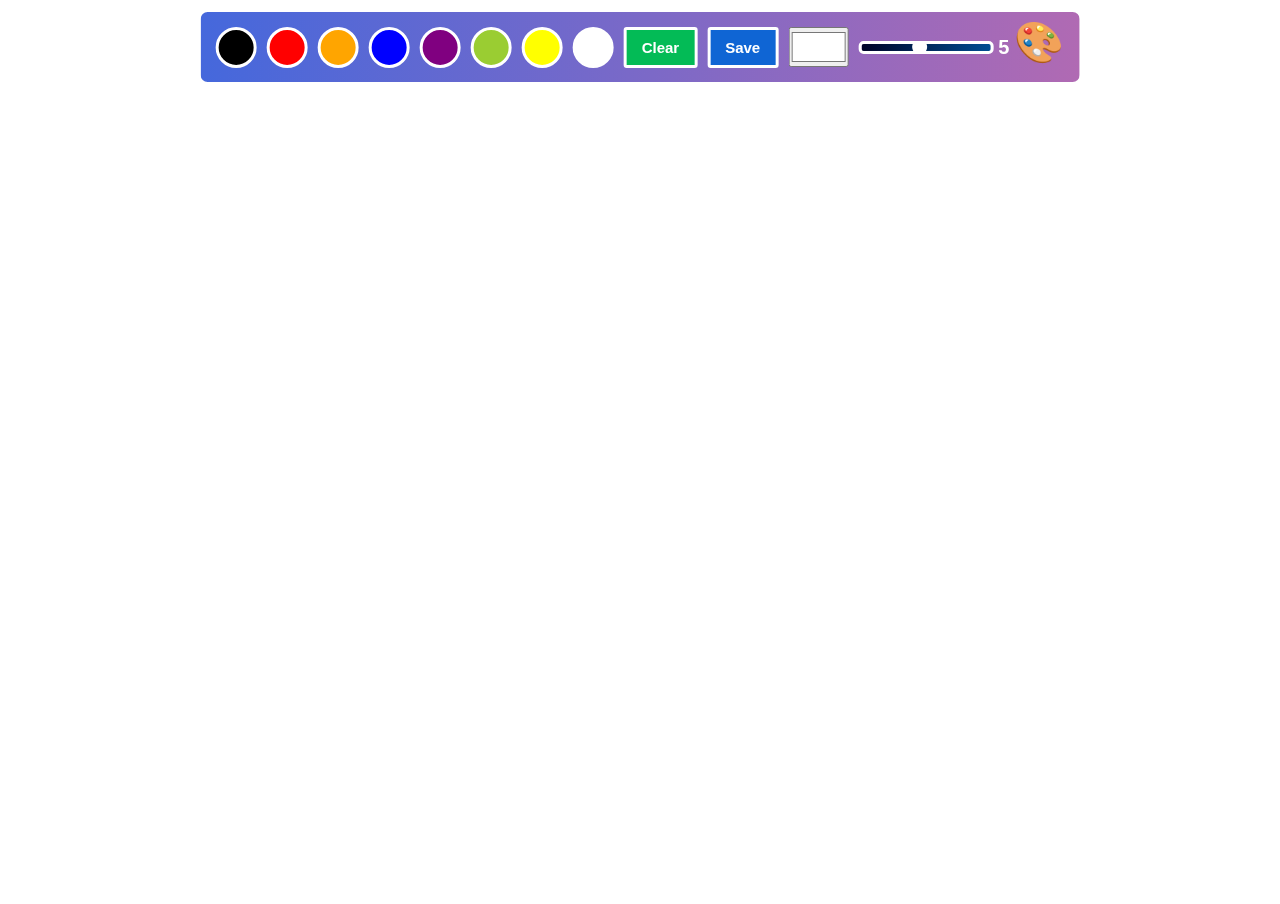
<file: sai/painting.html>
<!DOCTYPE html>
<html lang="en">
  <head>
    <meta charset="UTF-8" />
    <meta http-equiv="X-UA-Compatible" content="IE=edge" />
    <meta name="viewport" content="width=device-width, initial-scale=1.0" />
    <title>Drawing App 🎨</title>
    <link rel="stylesheet" href="painting.css" />
    <script src="painting.js" defer></script>
  </head>
  <body>
    <canvas id="canvas"></canvas>
    <div class="nav">
      <div class="clr" data-clr="#000"></div>
      <div class="clr" data-clr="red"></div>
      <div class="clr" data-clr="orange"></div>
      <div class="clr" data-clr="blue"></div>
      <div class="clr" data-clr="purple"></div>
      <div class="clr" data-clr="yellowgreen"></div>
      <div class="clr" data-clr="yellow"></div>
      <div class="clr" data-clr="#fff"></div>
      <button class="clear">Clear</button>
      <button class="save">Save</button>
      <input type="color" id="favcolor" value="#FFFFFF" />
      <input
        type="range"
        name="ageInputName"
        id="ageInputId"
        value="5"
        min="1"
        max="10"
        oninput="ageOutputId.value = ageInputId.value"
      />
      <output id="ageOutputId">5</output>
      <div class="emoji">🎨</div>
    </div>
  </body>
</html>
</file>
<file: sai/painting.css>
*{
    margin: 0;
    padding: 0;
    overflow: hidden;
    font-family: Arial, Helvetica, sans-serif;

}
   
.nav{
    width: none;
    height: 50px;
    position: fixed;
    top: 1%;
    left: 50%;
    transform: translateX(-50%);
    display: flex;
    align-items: center;
    justify-content: space-around;
    transition: opacity .5s;
    background:linear-gradient(to right, #4568DC, #B06AB3);
    padding: 10px;
    border-radius: 10px;
    border: 3px solid white;
}
img{
    position: absolute;
    top: 50%;
    left: 50%;
    transform: translate(-50%, -50%);
}
.nav div, button, input{
    margin: 5px;
}
.nav:hover{
    cursor: pointer;
}
buttton:hover{
    cursor: pointer;
}
.clr{
    height: 35px;
    width: 35px;
    background-color: blue;
    border-radius: 50%;
    border: 3px solid white;
    transition: transform .5s;
}
.clr:hover{
    transform: scale(1.2);
}
.clr:nth-child(1){
    background-color: #000;
}
.clr:nth-child(2){
    background-color: red;
}
.clr:nth-child(3){
    background-color: orange;
}
.clr:nth-child(4){
    background-color: blue;
}
.clr:nth-child(5){
    background-color: purple;
}
.clr:nth-child(6){
    background-color: yellowgreen;
}
.clr:nth-child(7){
    background-color: yellow;
}
.clr:nth-child(8){
    background-color: #fff;
}
button{
    border: none;
    outline: none;
    padding: .6em 1em;
    border-radius: 3px;
    background-color: #03bb56;
    color: #fff;
    border: 3px solid white;
    font-size: 15px;
    font-weight: bold;
}
.save{
    background-color: #0f65d4;
}
input[type="color"] {
    width: 60px;
    height: 40px;
}
#ageOutputId{
    color: white;
    font-weight: bold;
    font-size: 15pt;
}
#ageInputId {
    background: linear-gradient(to right, #000428 0%, #004e92 100%);
    height: 7px;
    outline: none;
    -webkit-appearance: none;
    cursor: ew-resize;
    border-radius: 5px;
    border: 3px solid white;
    accent-color: white;
}
.emoji{
    font-size: 40px;
    padding-bottom: 10px;
}
</file>
